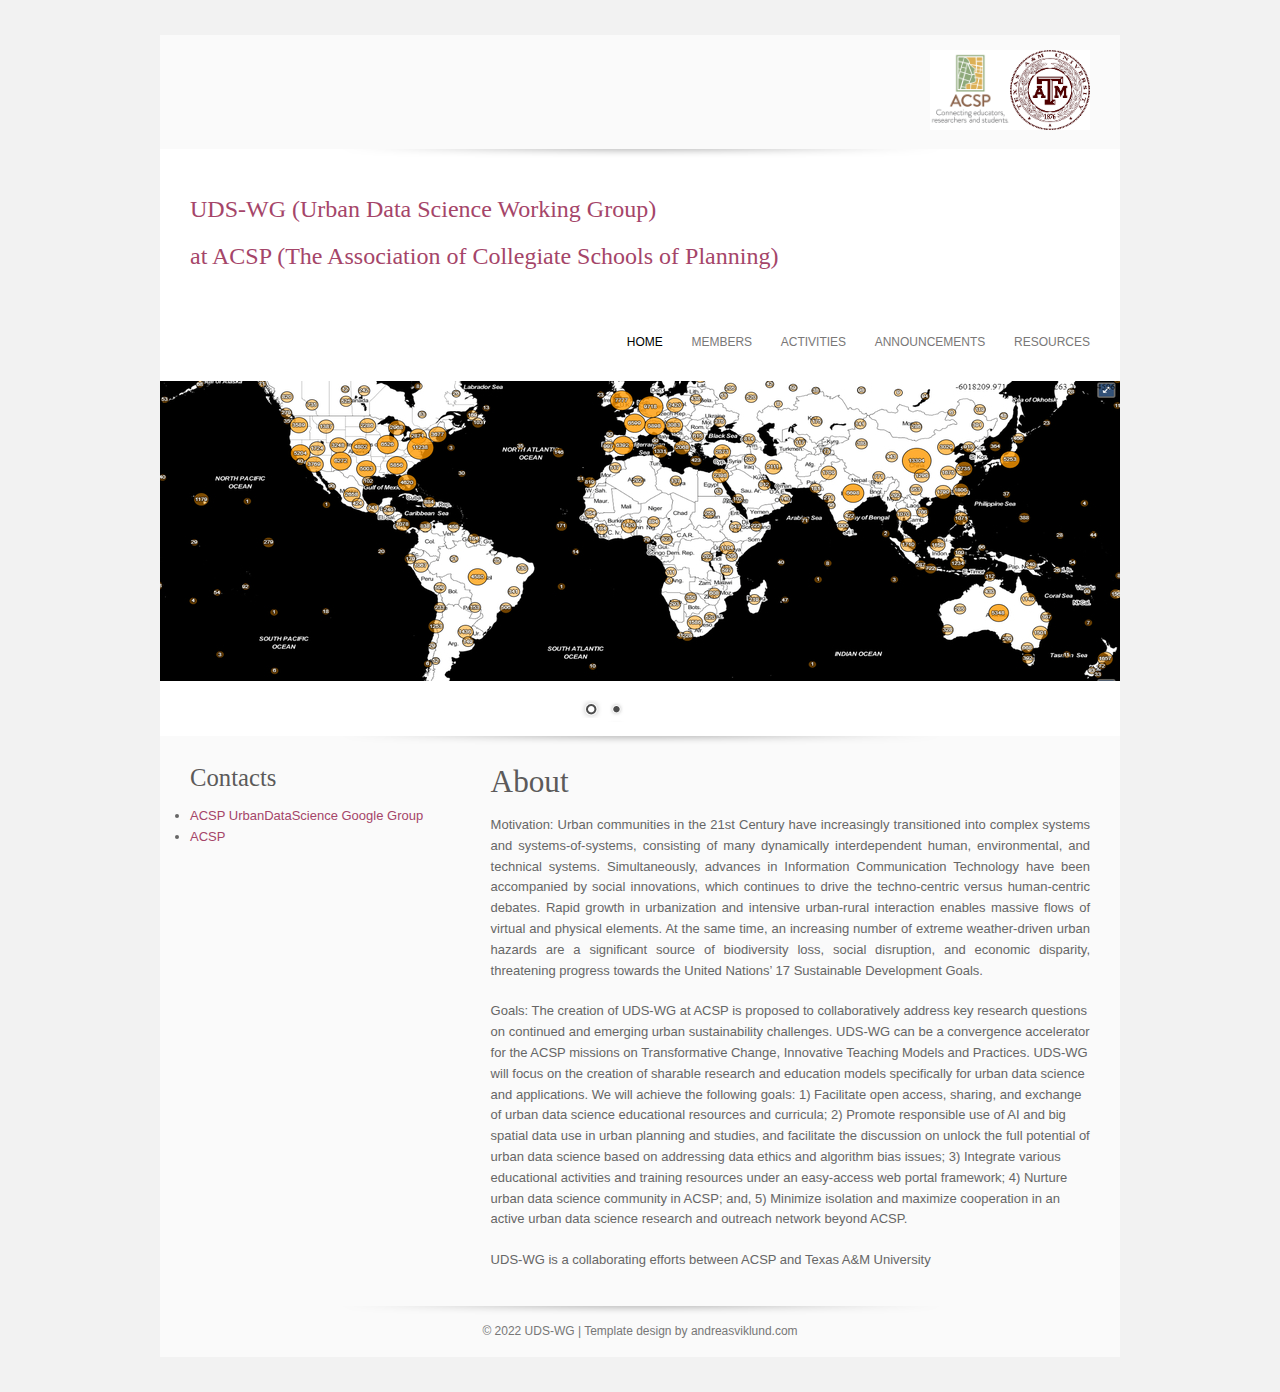
<file: index.html>
<!DOCTYPE html>
<html><head><meta http-equiv="Content-Type" content="text/html; charset=UTF-8">
	
	<meta name="description" content="UDS-WG (Urban Data Science Working Group) at ACSP (The Association of Collegiate Schools of Planning)">
	<meta name="keywords" content="ACM, SIGSPATIAL, workshop, conference, movement, resilient, intelligent cities, mobility, GIS, GIScience, computing, spatial, data analysis">
	<meta name="author" content="Jiaxin Du">
	<link href="./css" rel="stylesheet" type="text/css">
	<link rel="stylesheet" type="text/css" media="all" href="./inland.css">
	<script type="text/javascript" src="./js/jquery-1.7.1.min.js"></script>
	<script type="text/javascript" src="./js/jquery.nivo.slider.js"></script>
	<title>Urban Data Science Working Group</title>
</head>

<body>
<div id="wrapper960" class="clearfix">
	<div id="toplinks">
		<ul class="toplinks_links">
			<!--<li><a href="https://twitter.com/" target="new"><img src="https://upload.wikimedia.org/wikipedia/de/thumb/9/9f/Twitter_bird_logo_2012.svg/600px-Twitter_bird_logo_2012.svg.png" height="18"/></a></li>-->
			<li><a href="https://sigspatial2021.sigspatial.org" target="new"><img src="./images/sigspatial_logo.png" height="80"/><img src="./images/logo.png" height="80"/></a></li>
		</ul>
	</div>

	<div id="header" class="clearfix shadow">
		<div id="sitetitle" class="clearfix">
<!--			<a href="./index.html"><img  src="./images/logo.png"  alt=""/></a></td>-->
			 <h3 style="font-size: x-large; line-height: normal ">
				 <a href="./index.html"><p>UDS-WG (Urban Data Science Working Group)</p><p> at ACSP (The Association of Collegiate Schools of Planning)</p>
				</a></h3>
			<!--			<h3 style="font-size: medium; line-height: normal ">Virtual</h3>-->
			
		</div>


		<div id="nav" class="clearfix">
			<ul>
				<li><a class="current" href="./index.html">Home</a></li>
				<li><a href="./call-for-papers.html">Members</a></li>
				<li><a href="./papers-submission.html">Activities</a></li>
				<li><a href="./committees.html">Announcements</a></li>
				<li><a href="./registration.html">Resources</a></li>
				<!--<li><a href="./program.html">Program</a></li>-->
			</ul>
		</div>
	</div>


	<div class="slider-wrapper">
		<div id="slider" class="nivoSlider">
			<img src="./images/p2.jpg" alt="" />
			<img src="./images/p5.jpg" alt="" />
		</div>
	</div>


	<div id="content" class="clearfix shadow">
		<div id="sidebar" class="left">

			<h3>Contacts</h3>
			<ul>
								<li><a href="https://groups.google.com/g/acsp-urbandatascience">ACSP UrbanDataScience Google Group</a></li>
				<li><a href="https://www.acsp.org/page/WorkingGroups">ACSP</a></li>
			</ul>



		</div>


		<div id="main" class="right">
			<h2>About</h2>
			<p align="justify">
				Motivation: Urban communities in the 21st Century have increasingly transitioned into complex systems and systems-of-systems, consisting of many dynamically interdependent human, environmental, and technical systems. Simultaneously, advances in Information Communication Technology have been accompanied by social innovations, which continues to drive the techno-centric versus human-centric debates. Rapid growth in urbanization and intensive urban-rural interaction enables massive flows of virtual and physical elements. At the same time, an increasing number of extreme weather-driven urban hazards are a significant source of biodiversity loss, social disruption, and economic disparity, threatening progress towards the United Nations’ 17 Sustainable Development Goals.
			</p>
			<p>
Goals: The creation of UDS-WG at ACSP is proposed to collaboratively address key research questions on continued and emerging urban sustainability challenges. UDS-WG can be a convergence accelerator for the ACSP missions on Transformative Change, Innovative Teaching Models and Practices. UDS-WG will focus on the creation of sharable research and education models specifically for urban data science and applications. We will achieve the following goals: 1) Facilitate open access, sharing, and exchange of urban data science educational resources and curricula; 2) Promote responsible use of AI and big spatial data use in urban planning and studies, and facilitate the discussion on unlock the full potential of urban data science based on addressing data ethics and algorithm bias issues; 3) Integrate various educational activities and training resources under an easy-access web portal framework; 4) Nurture urban data science community in ACSP; and, 5) Minimize isolation and maximize cooperation in an active urban data science research and outreach network beyond ACSP.
</p>
UDS-WG is a collaborating efforts between ACSP and Texas A&M University
<p>
		</div>
	</div>

	<div id="footer" class="shadow">
		<p>© 2022 UDS-WG | <a href="http://andreasviklund.com/templates/inland/">Template design</a> by <a href="http://andreasviklund.com/">andreasviklund.com</a></p>
	</div>
</div>

<script type="text/javascript">
	$(window).load(function() {
		$('#slider').nivoSlider();
	});
</script>

</body></html>
</file>
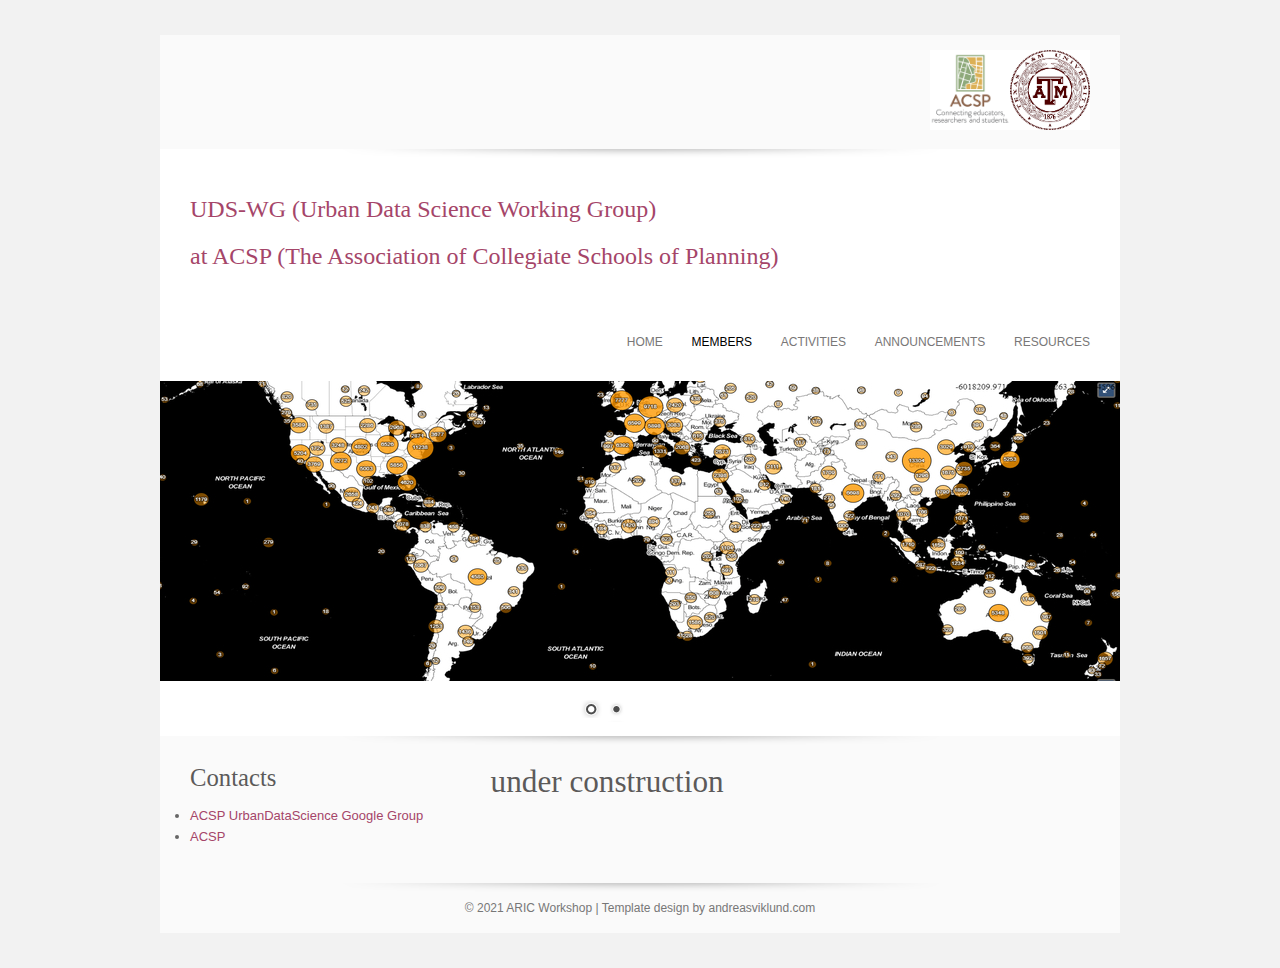
<file: call-for-papers.html>
<!DOCTYPE html>
<html><head><meta http-equiv="Content-Type" content="text/html; charset=UTF-8">

	<meta name="description" content="UDS-WG (Urban Data Science Working Group) at ACSP (The Association of Collegiate Schools of Planning)">
	<meta name="keywords" content="ACM, SIGSPATIAL, workshop, conference, movement, resilient, intelligent cities, mobility, GIS, GIScience, computing, spatial, data analysis">
	<meta name="author" content="Jiaxin Du">
	<link href="./css" rel="stylesheet" type="text/css">
	<link rel="stylesheet" type="text/css" media="all" href="./inland.css">
	<script type="text/javascript" src="./js/jquery-1.7.1.min.js"></script>
	<script type="text/javascript" src="./js/jquery.nivo.slider.js"></script>
	<title>Urban Data Science Working Group</title>
</head>

<body>
<div id="wrapper960" class="clearfix">
	<div id="toplinks">
		<ul class="toplinks_links">
			<!--<li><a href="https://twitter.com/" target="new"><img src="https://upload.wikimedia.org/wikipedia/de/thumb/9/9f/Twitter_bird_logo_2012.svg/600px-Twitter_bird_logo_2012.svg.png" height="18"/></a></li>-->
			<li><a href="https://sigspatial2021.sigspatial.org" target="new"><img src="./images/sigspatial_logo.png" height="80"/><img src="./images/logo.png" height="80"/></a></li>
		</ul>
	</div>

	<div id="header" class="clearfix shadow">
		<div id="sitetitle" class="clearfix">
<!--			<a href="./index.html"><img  src="./images/logo.png"  alt=""/></a></td>-->
			 <h3 style="font-size: x-large; line-height: normal ">
				<a href="./index.html"><p>UDS-WG (Urban Data Science Working Group)</p><p> at ACSP (The Association of Collegiate Schools of Planning)</p>
				</a></h3>
			<!--			<h3 style="font-size: medium; line-height: normal ">Virtual</h3>-->

		</div>


		<div id="nav" class="clearfix">
			<ul>
				<li><a href="./index.html">Home</a></li>
				<li><a class="current" href="./call-for-papers.html">Members</a></li>
				<li><a href="./papers-submission.html">Activities</a></li>
				<li><a href="./committees.html">Announcements</a></li>
				<li><a href="./registration.html">Resources</a></li>
				<!--<li><a href="./program.html">Program</a></li>-->
			</ul>
		</div>
	</div>


	<div class="slider-wrapper">
		<div id="slider" class="nivoSlider">
			<img src="./images/p2.jpg" alt="" />
			<img src="./images/p5.jpg" alt="" />
		</div>
	</div>


	<div id="content" class="clearfix shadow">
		<div id="sidebar" class="left">

			<h3>Contacts</h3>
			<ul>
								<li><a href="https://groups.google.com/g/acsp-urbandatascience">ACSP UrbanDataScience Google Group</a></li>
				<li><a href="https://www.acsp.org/page/WorkingGroups">ACSP</a></li>
			</ul>



		</div>


		<div id="main" class="right">
			<h2>under construction</h2>
		</div>
	</div>

	<div id="footer" class="shadow">
		<p>© 2021 ARIC Workshop | <a href="http://andreasviklund.com/templates/inland/">Template design</a> by <a href="http://andreasviklund.com/">andreasviklund.com</a></p>
	</div>
</div>

<script type="text/javascript">
	$(window).load(function() {
		$('#slider').nivoSlider();
	});
</script>

</body></html>
</file>
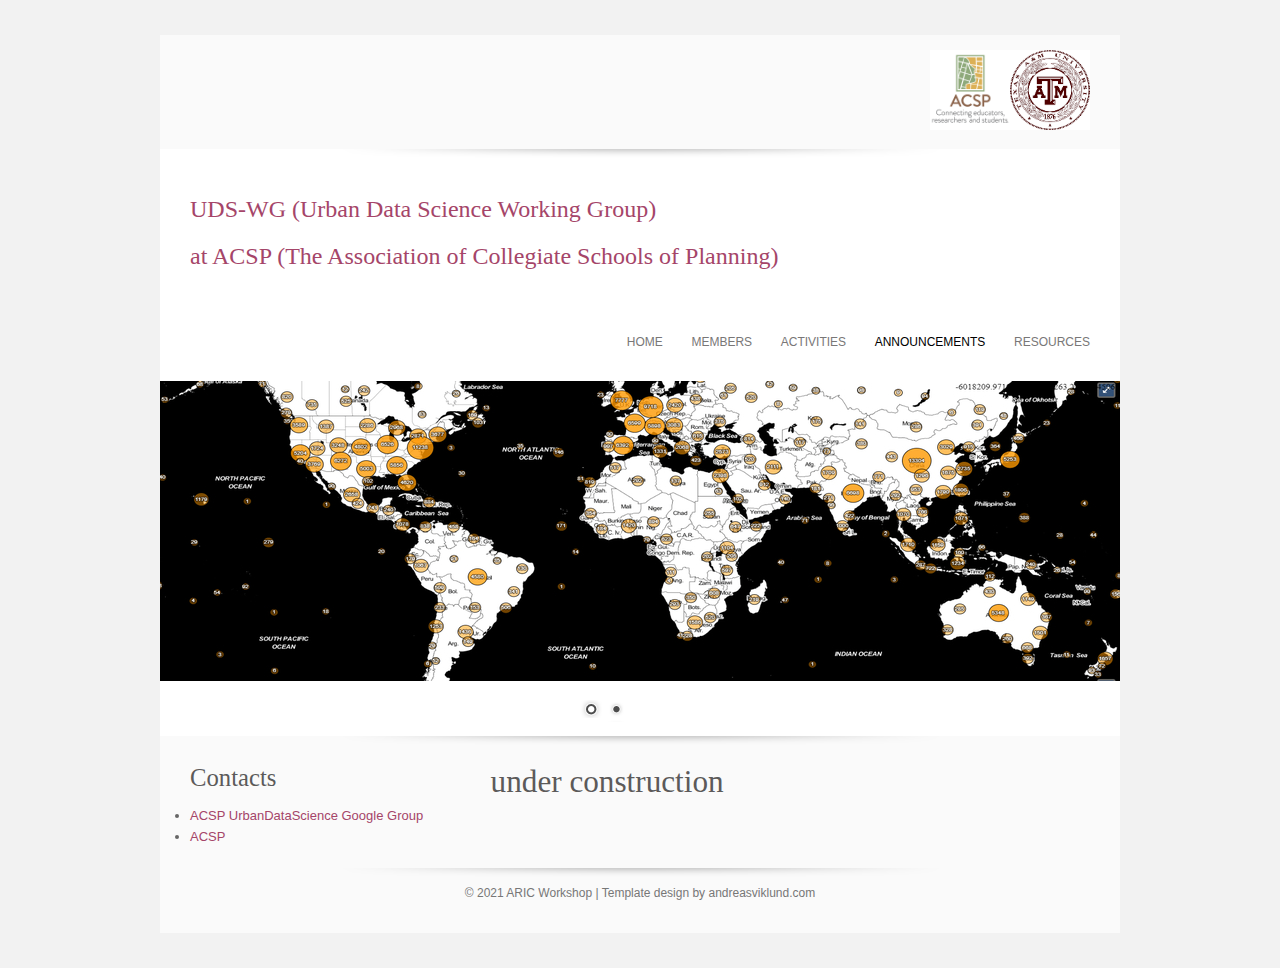
<file: committees.html>
<!DOCTYPE html>
<html><head><meta http-equiv="Content-Type" content="text/html; charset=UTF-8">

	<meta name="description" content="UDS-WG (Urban Data Science Working Group) at ACSP (The Association of Collegiate Schools of Planning)">
	<meta name="keywords" content="ACM, SIGSPATIAL, workshop, conference, movement, resilient, intelligent cities, mobility, GIS, GIScience, computing, spatial, data analysis">
	<meta name="author" content="Jiaxin Du">
	<link href="./css" rel="stylesheet" type="text/css">
	<link rel="stylesheet" type="text/css" media="all" href="./inland.css">
	<script type="text/javascript" src="./js/jquery-1.7.1.min.js"></script>
	<script type="text/javascript" src="./js/jquery.nivo.slider.js"></script>
	<title>Urban Data Science Working Group</title>
</head>

<body>
<div id="wrapper960" class="clearfix">
	<div id="toplinks">
		<ul class="toplinks_links">
			<!--<li><a href="https://twitter.com/" target="new"><img src="https://upload.wikimedia.org/wikipedia/de/thumb/9/9f/Twitter_bird_logo_2012.svg/600px-Twitter_bird_logo_2012.svg.png" height="18"/></a></li>-->
			<li><a href="https://sigspatial2021.sigspatial.org" target="new"><img src="./images/sigspatial_logo.png" height="80"/><img src="./images/logo.png" height="80"/></a></li>
		</ul>
	</div>

	<div id="header" class="clearfix shadow">
		<div id="sitetitle" class="clearfix">
<!--			<a href="./index.html"><img  src="./images/logo.png"  alt=""/></a></td>-->
			 <h3 style="font-size: x-large; line-height: normal ">
				<a href="./index.html"><p>UDS-WG (Urban Data Science Working Group)</p><p> at ACSP (The Association of Collegiate Schools of Planning)</p>
				</a></h3>
			<!--			<h3 style="font-size: medium; line-height: normal ">Virtual</h3>-->

		</div>


		<div id="nav" class="clearfix">
			<ul>
				<li><a href="./index.html">Home</a></li>
				<li><a href="./call-for-papers.html">Members</a></li>
				<li><a href="./papers-submission.html">Activities</a></li>
				<li><a class="current" href="./committees.html">Announcements</a></li>
				<li><a href="./registration.html">Resources</a></li>
				<!--<li><a href="./program.html">Program</a></li>-->
			</ul>
		</div>
	</div>


	<div class="slider-wrapper">
		<div id="slider" class="nivoSlider">
			<img src="./images/p2.jpg" alt="" />
			<img src="./images/p5.jpg" alt="" />
		</div>
	</div>


	<div id="content" class="clearfix shadow">
		<div id="sidebar" class="left">

			<h3>Contacts</h3>
			<ul>
								<li><a href="https://groups.google.com/g/acsp-urbandatascience">ACSP UrbanDataScience Google Group</a></li>
				<li><a href="https://www.acsp.org/page/WorkingGroups">ACSP</a></li>
			</ul>
		</div>


		<div id="main" class="right">
			<h2>under construction</h2>


	</div>

	<div id="footer" class="shadow">
		<p>© 2021 ARIC Workshop | <a href="http://andreasviklund.com/templates/inland/">Template design</a> by <a href="http://andreasviklund.com/">andreasviklund.com</a></p>
	</div>
</div>

<script type="text/javascript">
	$(window).load(function() {
		$('#slider').nivoSlider();
	});
</script>

</body></html>
</file>
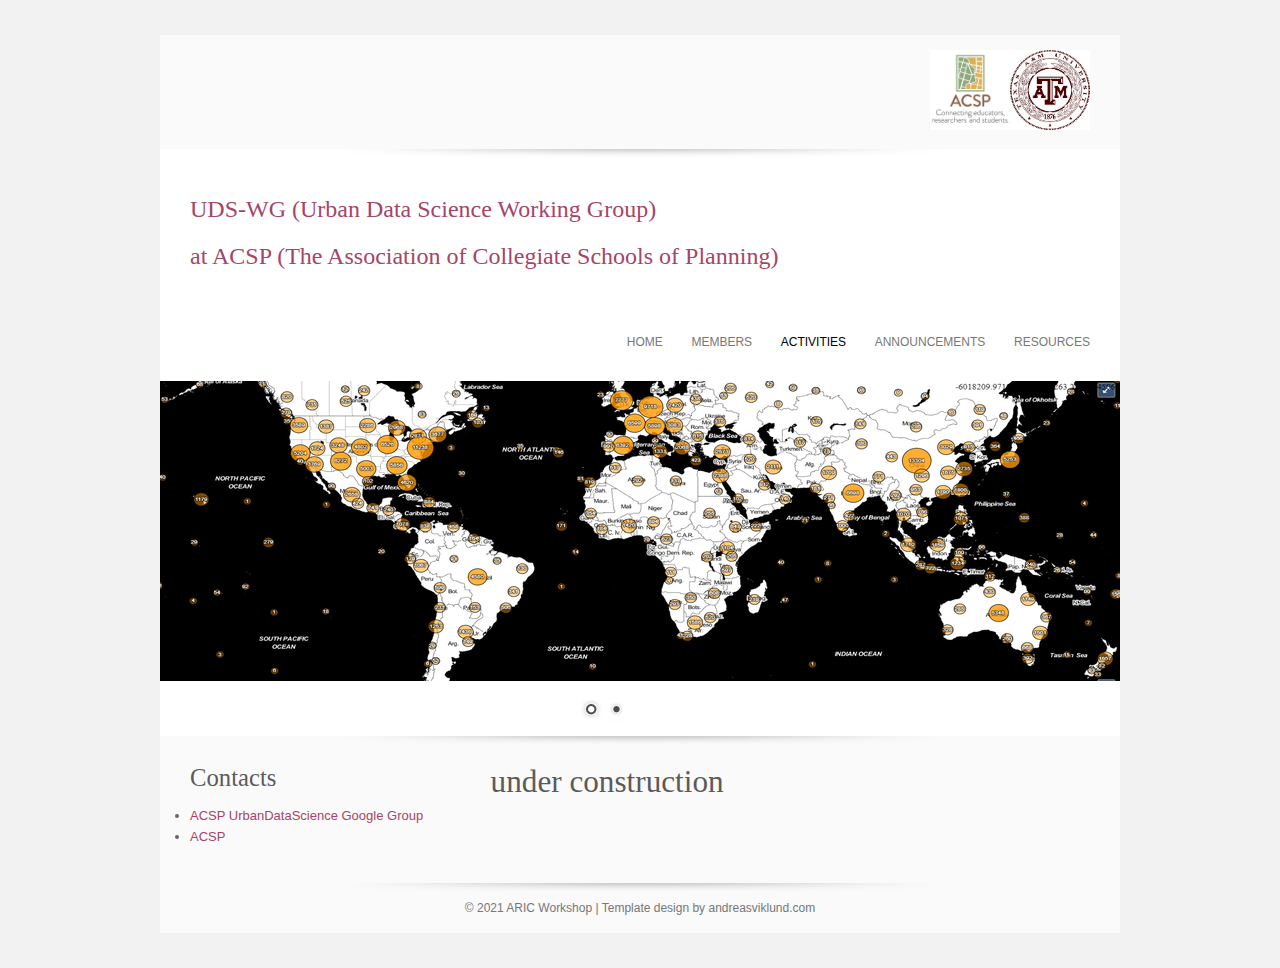
<file: papers-submission.html>
<!DOCTYPE html>
<html><head><meta http-equiv="Content-Type" content="text/html; charset=UTF-8">

	<meta name="description" content="UDS-WG (Urban Data Science Working Group) at ACSP (The Association of Collegiate Schools of Planning)">
	<meta name="keywords" content="ACM, SIGSPATIAL, workshop, conference, movement, resilient, intelligent cities, mobility, GIS, GIScience, computing, spatial, data analysis">
	<meta name="author" content="Jiaxin Du">
	<link href="./css" rel="stylesheet" type="text/css">
	<link rel="stylesheet" type="text/css" media="all" href="./inland.css">
	<script type="text/javascript" src="./js/jquery-1.7.1.min.js"></script>
	<script type="text/javascript" src="./js/jquery.nivo.slider.js"></script>
	<title>Urban Data Science Working Group</title>
</head>

<body>
<div id="wrapper960" class="clearfix">
	<div id="toplinks">
		<ul class="toplinks_links">
			<!--<li><a href="https://twitter.com/" target="new"><img src="https://upload.wikimedia.org/wikipedia/de/thumb/9/9f/Twitter_bird_logo_2012.svg/600px-Twitter_bird_logo_2012.svg.png" height="18"/></a></li>-->
			<li><a href="https://sigspatial2021.sigspatial.org" target="new"><img src="./images/sigspatial_logo.png" height="80"/><img src="./images/logo.png" height="80"/></a></li>
		</ul>
	</div>

	<div id="header" class="clearfix shadow">
		<div id="sitetitle" class="clearfix">
<!--			<a href="./index.html"><img  src="./images/logo.png"  alt=""/></a></td>-->
			 <h3 style="font-size: x-large; line-height: normal ">
				<a href="./index.html"><p>UDS-WG (Urban Data Science Working Group)</p><p> at ACSP (The Association of Collegiate Schools of Planning)</p>
				</a></h3>
			<!--			<h3 style="font-size: medium; line-height: normal ">Virtual</h3>-->

		</div>


		<div id="nav" class="clearfix">
			<ul>
				<li><a href="./index.html">Home</a></li>
				<li><a href="./call-for-papers.html">Members</a></li>
				<li><a class="current" href="./papers-submission.html">Activities</a></li>
				<li><a href="./committees.html">Announcements</a></li>
				<li><a href="./registration.html">Resources</a></li>
				<!--<li><a href="./program.html">Program</a></li>-->
			</ul>
		</div>
	</div>


	<div class="slider-wrapper">
		<div id="slider" class="nivoSlider">
			<img src="./images/p2.jpg" alt="" />
			<img src="./images/p5.jpg" alt="" />
		</div>
	</div>


	<div id="content" class="clearfix shadow">
		<div id="sidebar" class="left">

			<h3>Contacts</h3>
			<ul>
								<li><a href="https://groups.google.com/g/acsp-urbandatascience">ACSP UrbanDataScience Google Group</a></li>
				<li><a href="https://www.acsp.org/page/WorkingGroups">ACSP</a></li>
			</ul>



		</div>


		<div id="main" class="right">
			<h2>under construction</h2>
		
					
		</div>
	</div>

	<div id="footer" class="shadow">
		<p>© 2021 ARIC Workshop | <a href="http://andreasviklund.com/templates/inland/">Template design</a> by <a href="http://andreasviklund.com/">andreasviklund.com</a></p>
	</div>
</div>

<script type="text/javascript">
	$(window).load(function() {
		$('#slider').nivoSlider();
	});
</script>

</body></html>
</file>
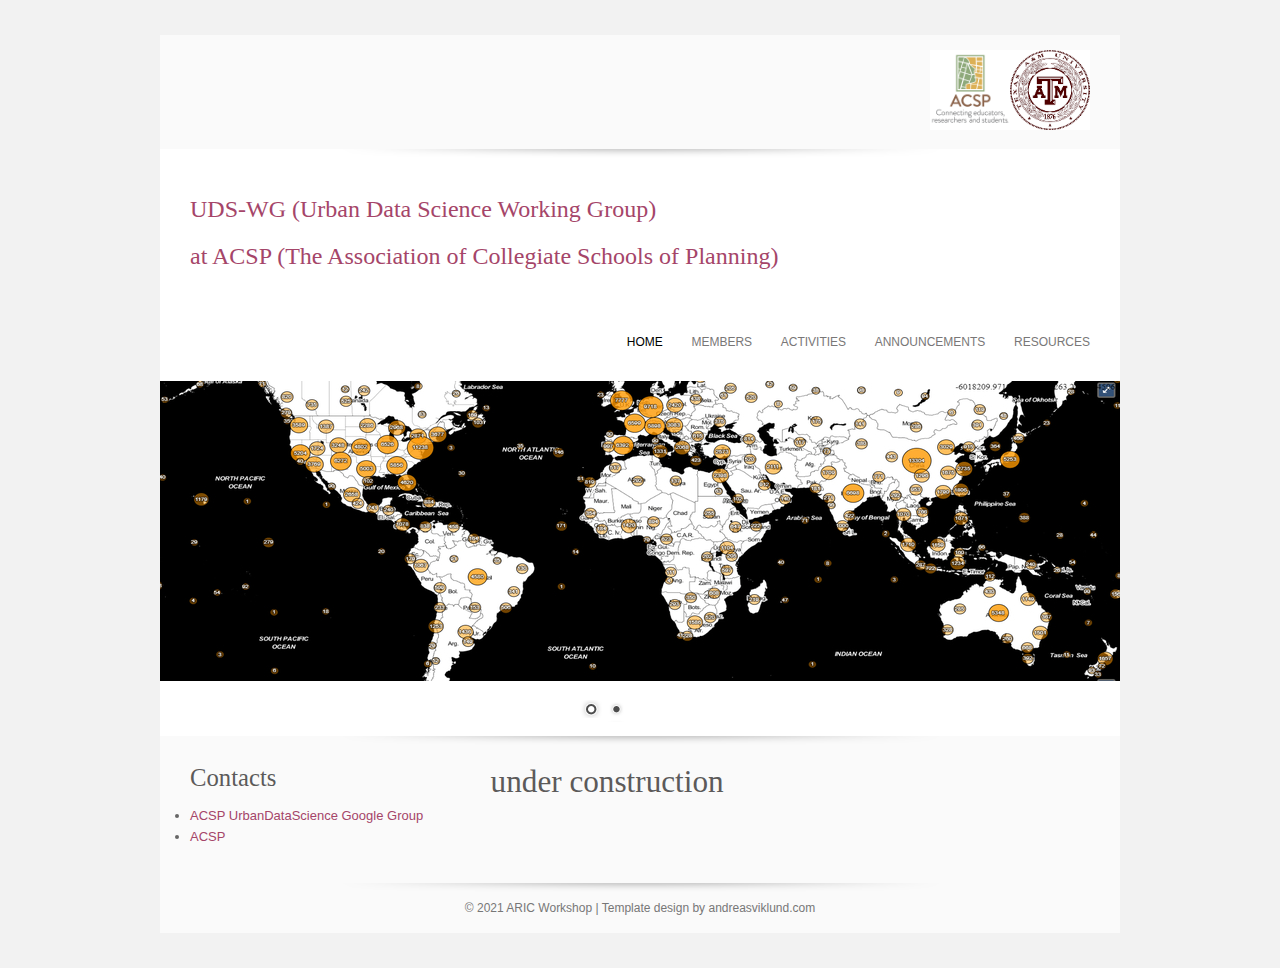
<file: program.html>
<!DOCTYPE html>
<html><head><meta http-equiv="Content-Type" content="text/html; charset=UTF-8">

	<meta name="description" content="UDS-WG (Urban Data Science Working Group) at ACSP (The Association of Collegiate Schools of Planning)">
	<meta name="keywords" content="ACM, SIGSPATIAL, workshop, conference, movement, resilient, intelligent cities, mobility, GIS, GIScience, computing, spatial, data analysis">
	<meta name="author" content="Jiaxin Du">
	<link href="./css" rel="stylesheet" type="text/css">
	<link rel="stylesheet" type="text/css" media="all" href="./inland.css">
	<script type="text/javascript" src="./js/jquery-1.7.1.min.js"></script>
	<script type="text/javascript" src="./js/jquery.nivo.slider.js"></script>
	<title>Urban Data Science Working Group</title>
</head>

<body>
<div id="wrapper960" class="clearfix">
	<div id="toplinks">
		<ul class="toplinks_links">
			<!--<li><a href="https://twitter.com/" target="new"><img src="https://upload.wikimedia.org/wikipedia/de/thumb/9/9f/Twitter_bird_logo_2012.svg/600px-Twitter_bird_logo_2012.svg.png" height="18"/></a></li>-->
			<li><a href="https://sigspatial2021.sigspatial.org" target="new"><img src="./images/sigspatial_logo.png" height="80"/><img src="./images/logo.png" height="80"/></a></li>
		</ul>
	</div>

	<div id="header" class="clearfix shadow">
		<div id="sitetitle" class="clearfix">
<!--			<a href="./index.html"><img  src="./images/logo.png"  alt=""/></a></td>-->
			 <h3 style="font-size: x-large; line-height: normal ">
				<a href="./index.html"><p>UDS-WG (Urban Data Science Working Group)</p><p> at ACSP (The Association of Collegiate Schools of Planning)</p>
				</a></h3>
			<!--			<h3 style="font-size: medium; line-height: normal ">Virtual</h3>-->

		</div>


		<div id="nav" class="clearfix">
			<ul>
				<li><a class="current" href="./index.html">Home</a></li>
				<li><a href="./call-for-papers.html">Members</a></li>
				<li><a href="./papers-submission.html">Activities</a></li>
				<li><a href="./committees.html">Announcements</a></li>
				<li><a href="./registration.html">Resources</a></li>
				<!--<li><a href="./program.html">Program</a></li>-->
			</ul>
		</div>
	</div>


	<div class="slider-wrapper">
		<div id="slider" class="nivoSlider">
			<img src="./images/p2.jpg" alt="" />
			<img src="./images/p5.jpg" alt="" />
		</div>
	</div>


	<div id="content" class="clearfix shadow">
		<div id="sidebar" class="left">

			<h3>Contacts</h3>
			<ul>
								<li><a href="https://groups.google.com/g/acsp-urbandatascience">ACSP UrbanDataScience Google Group</a></li>
				<li><a href="https://www.acsp.org/page/WorkingGroups">ACSP</a></li>
			</ul>



		</div>


		<div id="main" class="right">
			<h2>under construction</h2>


		</div>
	</div>

	<div id="footer" class="shadow">
		<p>© 2021 ARIC Workshop | <a href="http://andreasviklund.com/templates/inland/">Template design</a> by <a href="http://andreasviklund.com/">andreasviklund.com</a></p>
	</div>
</div>

<script type="text/javascript">
	$(window).load(function() {
		$('#slider').nivoSlider();
	});
</script>

</body></html>
</file>
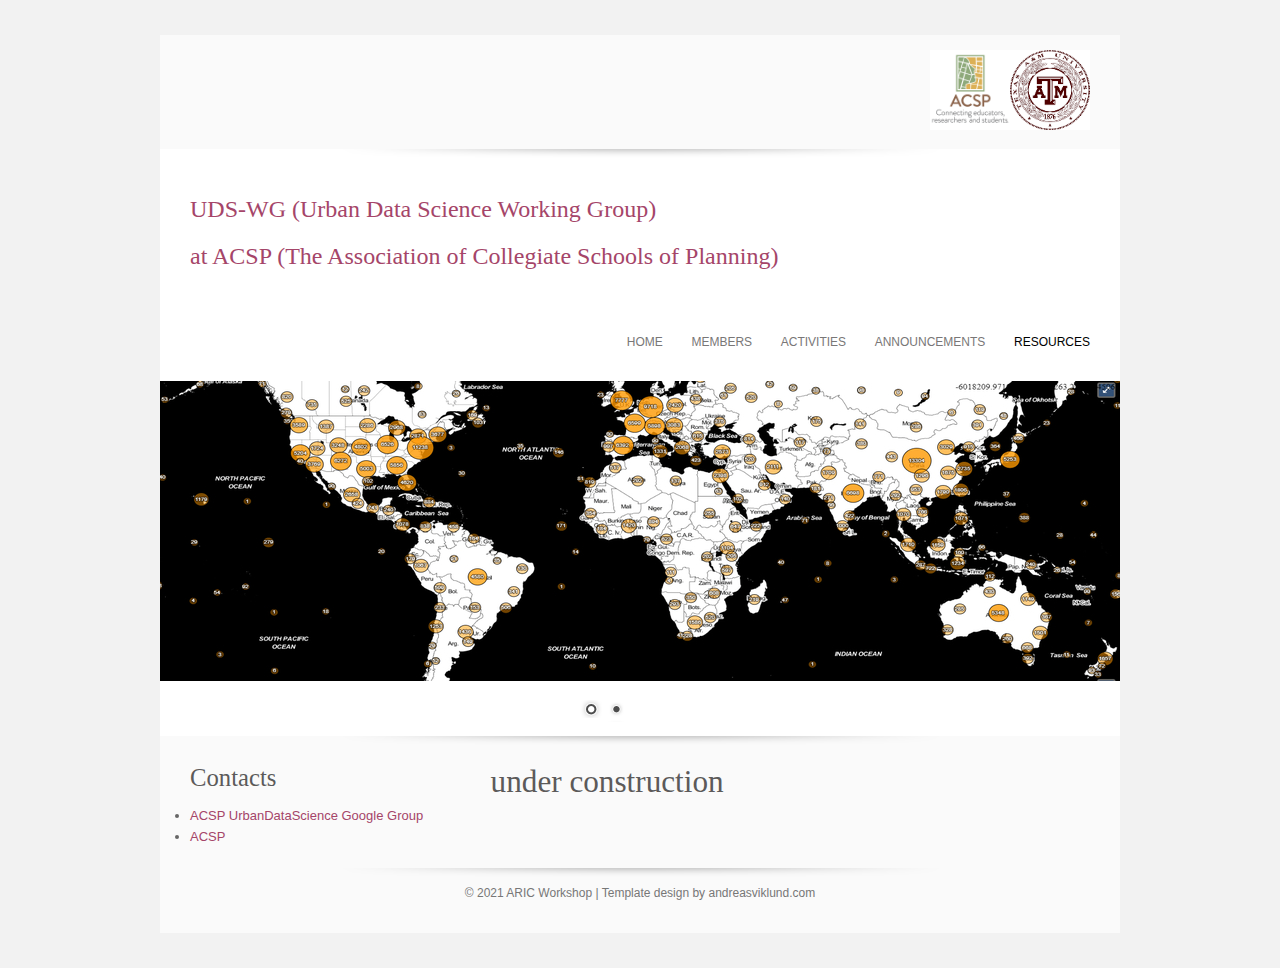
<file: registration.html>
<!DOCTYPE html>
<html><head><meta http-equiv="Content-Type" content="text/html; charset=UTF-8">

	<meta name="description" content="UDS-WG (Urban Data Science Working Group) at ACSP (The Association of Collegiate Schools of Planning)">
	<meta name="keywords" content="ACM, SIGSPATIAL, workshop, conference, movement, resilient, intelligent cities, mobility, GIS, GIScience, computing, spatial, data analysis">
	<meta name="author" content="Jiaxin Du">
	<link href="./css" rel="stylesheet" type="text/css">
	<link rel="stylesheet" type="text/css" media="all" href="./inland.css">
	<script type="text/javascript" src="./js/jquery-1.7.1.min.js"></script>
	<script type="text/javascript" src="./js/jquery.nivo.slider.js"></script>
	<title>Urban Data Science Working Group</title>
</head>

<body>
<div id="wrapper960" class="clearfix">
	<div id="toplinks">
		<ul class="toplinks_links">
			<!--<li><a href="https://twitter.com/" target="new"><img src="https://upload.wikimedia.org/wikipedia/de/thumb/9/9f/Twitter_bird_logo_2012.svg/600px-Twitter_bird_logo_2012.svg.png" height="18"/></a></li>-->
			<li><a href="https://sigspatial2021.sigspatial.org" target="new"><img src="./images/sigspatial_logo.png" height="80"/><img src="./images/logo.png" height="80"/></a></li>
		</ul>
	</div>

	<div id="header" class="clearfix shadow">
		<div id="sitetitle" class="clearfix">
<!--			<a href="./index.html"><img  src="./images/logo.png"  alt=""/></a></td>-->
			 <h3 style="font-size: x-large; line-height: normal ">
				<a href="./index.html"><p>UDS-WG (Urban Data Science Working Group)</p><p> at ACSP (The Association of Collegiate Schools of Planning)</p>
				</a></h3>
			<!--			<h3 style="font-size: medium; line-height: normal ">Virtual</h3>-->

		</div>


		<div id="nav" class="clearfix">
			<ul>
				<li><a href="./index.html">Home</a></li>
				<li><a href="./call-for-papers.html">Members</a></li>
				<li><a href="./papers-submission.html">Activities</a></li>
				<li><a href="./committees.html">Announcements</a></li>
				<li><a class="current" href="./registration.html">Resources</a></li>
				<!--<li><a href="./program.html">Program</a></li>-->
			</ul>
		</div>
	</div>


	<div class="slider-wrapper">
		<div id="slider" class="nivoSlider">
			<img src="./images/p2.jpg" alt="" />
			<img src="./images/p5.jpg" alt="" />
		</div>
	</div>


	<div id="content" class="clearfix shadow">
		<div id="sidebar" class="left">

			<h3>Contacts</h3>
			<ul>
								<li><a href="https://groups.google.com/g/acsp-urbandatascience">ACSP UrbanDataScience Google Group</a></li>
				<li><a href="https://www.acsp.org/page/WorkingGroups">ACSP</a></li>
			</ul>

		</div>


		<div id="main" class="right">
			<h2>under construction</h2>

	</div>

	<div id="footer" class="shadow">
		<p>© 2021 ARIC Workshop | <a href="http://andreasviklund.com/templates/inland/">Template design</a> by <a href="http://andreasviklund.com/">andreasviklund.com</a></p>
	</div>
</div>

<script type="text/javascript">
	$(window).load(function() {
		$('#slider').nivoSlider();
	});
</script>

</body></html>
</file>
<file: inland.css>
/*
Original design: Inland (v1.2 - Sep 12, 2012) - A free xhtml/css website template by Andreas Viklund.
For more information, see http://andreasviklund.com/templates/inland/
Includes:
jQuery v1.7.1 from http://jquery.org/
Nivo Slider v2.7.1 by Gilbert Pellegrom - http://nivo.dev7studios.com/
*/

*{border:0;font:inherit;font-size:100%;margin:0;padding:0;vertical-align:baseline;}

/* HTML elements */
body{background-color:#f2f2f2;color:#666;font-family:'Droid Sans',Tahoma,Arial,sans-serif;font-size:13px;line-height:1.6em;}
a{color:#a54569;text-decoration:none;}
a:hover{color:#333;text-decoration:none;}
a img{border:none;}
h1,h2,h3,h4{clear:left;color:#5c5a5a;font-weight:400;margin:0.7em 0;font-family:'Yanone Kaffeesatz';}
h1{font-size:2.6em;}
h2{font-size:2.4em;}
h3{font-size:1.9em;}
p,ul{margin:0 0 20px 0;}
i,em {font-style:italic;}
b,strong {font-weight:700;}

/* Main wrappers */
#wrapper1240{background-color:#fff;margin:20px auto;width:1240px;}
#wrapper960{background-color:#fff;margin:35px auto;width:960px;}
#wrapper760{background-color:#fff;margin:20px auto;width:760px;}
#wrapper600{background-color:#fff;margin:0 auto;width:600px;}
#wrapperfluid{background-color:#fff;margin:0 auto;max-width:1260px;}

/* Layout IDs */
#header{position:relative;}
#sitetitle{float:left;margin:30px 0 10px 30px;}
#sitetitle h1 {font-size:40px;color:#777;margin:0;padding:0;}
#header-image{height:300px;margin:0;padding:0;}
#content{padding:15px 30px;background-color:#fafafa;}
#extended{padding:15px 30px;background-color:#fff;}
#extended a{text-decoration:underline;}

/* Top links menu */
#toplinks{background-color:#fafafa;padding:0 30px;}
#toplinks ul{list-style:none;margin:0;text-align:right;}
#toplinks ul li{display:inline-block;font-size:11px;margin:15px 0 12px 15px;}
#toplinks ul li a{color:#797777;}
#toplinks ul li a:hover{color:#2c2b2b;text-decoration:none;}

/* Main navigation menu */
#nav{float:right;font-family:'Droid Sans',Verdana,Tahoma,sans-serif;text-align:center;}
#nav ul{list-style:none;margin:30px 30px 26px 20px;}
#nav ul li{background:none!important;display:inline-block;text-align:right;height:auto;line-height:25px;margin-bottom:0;margin-left:25px;position:relative;}
#nav ul li a{color:#797777;display:block;font-size:12px;padding-top:0;text-transform:uppercase;}
#nav ul li a:hover{color:#111;}
#nav ul li a.current{color:#000;}

/* Columns */
#sidebar{width:33.3%;}
#main{width:66.6%;}
#trio1{float:left;width:33.3%;}
#trio2{float:left;width:33.3%;}
#trio3{float:right;width:33.3%;}
.inner{margin:5px 30px;}
#trio1 .inner{margin-left:0;}
#trio2 .inner{margin:0;}
#trio3 .inner{margin-right:0;}
.left .inner{margin-left:0;}
.right .inner{margin-right:0;}

/* Footer */
#footer{clear:both;background-color:#fafafa;}
#footer p{color:#777;font-size:12px;margin:0;padding:15px 30px;text-align:center;}
#footer a{color:#777;}
#footer a:hover{color:#333;}

/* Image alignment */
img.alignleft,img.aligncenter,img.alignright{background:#fff;padding:4px;margin-bottom:10px;border:1px solid #ddd;}
.alignleft{float:left;margin-right:30px;}
.alignright{float:right;margin-left:30px;}
.aligncenter{text-align:center;display:block;clear:both;margin:5px auto;}


/* Additional classes */
.shadow{background:url(./images/shadow.png) top center no-repeat;}
.clear{clear:both;}
.left{float:left;}
.right{float:right;}

/* Clearing fix */
.clearfix:after{clear:both;content:".";display:block;height:0;visibility:hidden;}
* html .clearfix{height:1%;}
*:first-child+html .clearfix{min-height:1%;}

/* Alternate color scheme, add class="altcolors" to the body tag to apply */
.altcolors{background-color:#e6e8e8;}
.altcolors #wrapper600, .altcolors #wrapper760, .altcolors #wrapper960, .altcolors #wrapper1240, .altcolors #wrapperfluid {box-shadow: 0px 0px 28px #888;}
.altcolors #toplinks, .altcolors #footer{background-color:#eaecec;}
.altcolors #content{background-color:#f2f4f4;}

/*
 jQuery Nivo Slider v2.7.1
 http://nivo.dev7studios.com
 Copyright 2011, Gilbert Pellegrom
 Free to use and abuse under the MIT license.
 http://www.opensource.org/licenses/mit-license.php
 */
.nivoSlider{position:relative;}
.nivoSlider img{position:absolute;top:0;left:0;}
.nivoSlider a.nivo-imageLink{position:absolute;top:0;left:0;width:100%;height:100%;border:0;padding:0;margin:0;z-index:6;display:none;}
.nivo-slice{display:block;position:absolute;z-index:5;height:100%;}
.nivo-box{display:block;position:absolute;z-index:5;}
.nivo-caption{position:absolute;left:0;bottom:0;background:#000;color:#fff;opacity:0.8;width:100%;z-index:8;}
.nivo-caption p{padding:5px;margin:0;}
.nivo-caption a{display:inline!important;}
.nivo-html-caption{display:none;}
.nivo-directionNav a{position:absolute;top:45%;z-index:9;cursor:pointer;}
.nivo-prevNav{left:0;}
.nivo-nextNav{right:0;}
.nivo-controlNav a{position:relative;z-index:9;cursor:pointer;}
.nivo-controlNav a.active{font-weight:700;}

/*
Skin Name: Nivo Slider Default Theme (modified)
Skin URI: http://nivo.dev7studios.com
Skin Type: flexible
Description: The default skin for the Nivo Slider, modified to work with the Inland One template.
Version: 1.2
Author: Gilbert Pellegrom (modified by Andreas Viklund)
Author URI: http://dev7studios.com
*/
.slider-wrapper .nivoSlider{position:relative;height:300px;background:#fafafa url(./images/loading.gif) no-repeat 50% 50%;margin-bottom:55px;}
.slider-wrapper .nivoSlider img{position:absolute;top:0;left:0;display:none;}
.slider-wrapper .nivoSlider a{border:0;display:block;}
.slider-wrapper .nivo-controlNav{position:absolute;left:50%;bottom:-41px;margin-left:-60px;/* Tweak this to center bullets */}
.slider-wrapper .nivo-controlNav a{display:block;width:22px;height:22px;background:url(./images/bullets.png) no-repeat;text-indent:-9999px;border:0;margin-right:3px;float:left;}
.slider-wrapper .nivo-controlNav a.active{background-position:0 -22px;}
.slider-wrapper .nivo-directionNav a{display:block;width:30px;height:30px;background:url(./images/arrows.png) no-repeat;text-indent:-9999px;border:0;}
.slider-wrapper a.nivo-nextNav{background-position:-30px 0;right:15px;}
.slider-wrapper a.nivo-prevNav{left:15px;}
.slider-wrapper .nivo-caption{font-family:'Droid Sans',Helvetica,Arial,sans-serif;background:rgba(0, 0, 0, 0.2);text-align:center;text-shadow:0 0 4px #111;}
.slider-wrapper .nivo-caption a{color:#fff;border-bottom:1px dotted #fff;}
.slider-wrapper .nivo-caption a:hover{color:#fff;}

/* Mobile styles */
#wrappermobile {width:100%; margin:0px auto;}
#wrappermobile .slider-wrapper, #wrappermobile .slider-wrapper .nivoSlider {width:100%;}
#wrappermobile .slider-wrapper .nivoSlider img{width:100%;}
#wrappermobile #sitetitle {margin:20px auto 0; padding:0; text-align:center;float:none;}
#wrappermobile #nav {float:none;}
#wrappermobile #nav ul {margin:20px auto 5px;}
#wrappermobile #nav ul li {margin:0 15px 10px; line-height:20px;}
#wrappermobile #header-image {height:100px;}
#wrappermobile #content {padding:15px;}
#wrappermobile #footer{background-color:#f2f2f2;padding:10px 30px;}
#wrappermobile #footer p{font-size:0.6em;margin:0;padding:0;}
</file>
